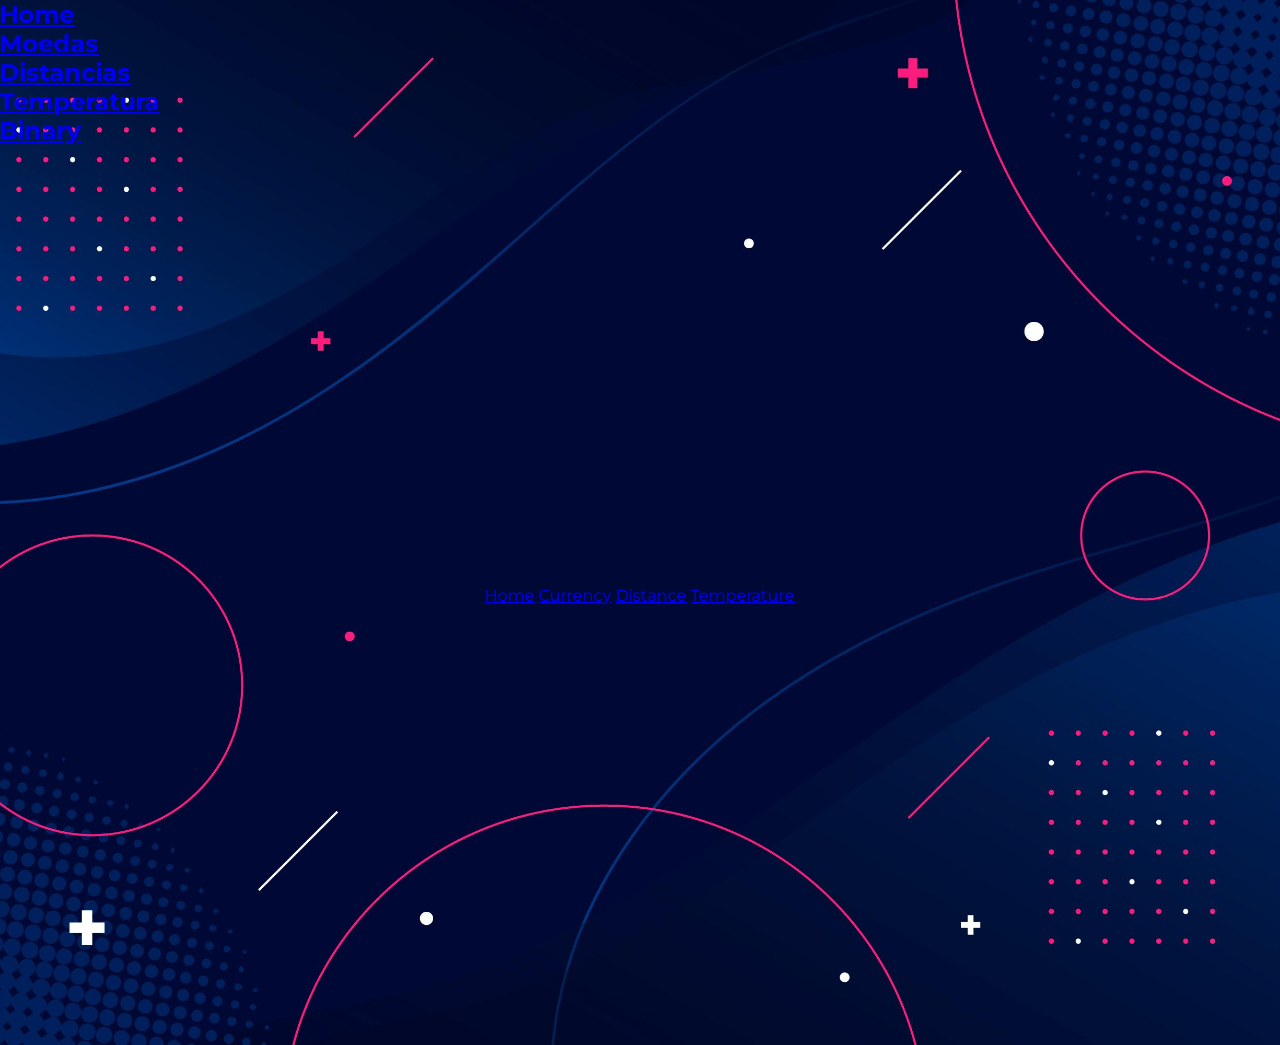
<file: index.html>
<!DOCTYPE html>
<html lang="pt-BR">
<head>

    <meta charset="UTF-8">
    <meta http-equiv="X-UA-Compatible" content="IE=edge">
    <meta name="viewport" content="width=device-width, initial-scale=1.0">
    <title>Conversor De Medidas</title>
    <!-- CSS -->
    <link rel="stylesheet" href="assets/css/style.css" type="text/css">
    <!-- FONTS -->
    <link rel="preconnect" href="https://fonts.googleapis.com">
    <link rel="preconnect" href="https://fonts.gstatic.com" crossorigin>
    <link href="https://fonts.googleapis.com/css2?family=Montserrat:ital,wght@0,400;0,700;1,400&display=swap" rel="stylesheet">
    <!--FAVICON-->
    <link rel="apple-touch-icon" sizes="180x180" href="/apple-touch-icon.png">
    <link rel="icon" type="image/png" sizes="32x32" href="/favicon-32x32.png">
    <link rel="icon" type="image/png" sizes="16x16" href="/favicon-16x16.png">
    <link rel="manifest" href="/site.webmanifest">

</head>

<body class="container-fluid">
    <div>
        <header>
            <div>
                <nav class="navbar navbar-expand-lg bg-body-tertiary">
                    <div class="container">
                        <ul class="nav justify-content-center">
                            <li class="nav-item">
                                <h2><a class="nav-link active" href="index.html">Home</a></h2>
                            </li>
                            <li class="nav-item">
                                <h2><a class="nav-link" href="currency.html">Moedas</a></h2>
                            </li>
                            <li class="nav-item">
                                <h2><a class="nav-link" href="distance.html">Distancias</a></h2>
                            </li>
                            <li class="nav-item">
                                <h2><a class="nav-link" href="temperature.html">Temperatura</a></h2>
                            </li>
                            <li class="nav-item">
                                <h2><a class="nav-link" href="binary.html">Binary</a></h2>
                            </li>
                
                        </ul>
                    </div>       
                </nav>
            </div>
        </header>
    </div>


    <main>

        <div class="container text-center">
            <div class="row">

            </div>
            <div class="row">
                <div class="col-1"></div>
                <div class="col-6">
                    <nav class="nav">
                        <a class="nav-link active" aria-current="page" href="index.html">Home</a>
                        <a class="nav-link" href="currency.html">Currency</a>
                        <a class="nav-link" href="distance.html">Distance</a>
                        <a class="nav-link" href="temperature.html">Temperature</a>
                    </nav>
                </div>
                <div class="col-1"></div>

            </div><!-- end of row -->
        </main>
    </div>

</body>
</file>
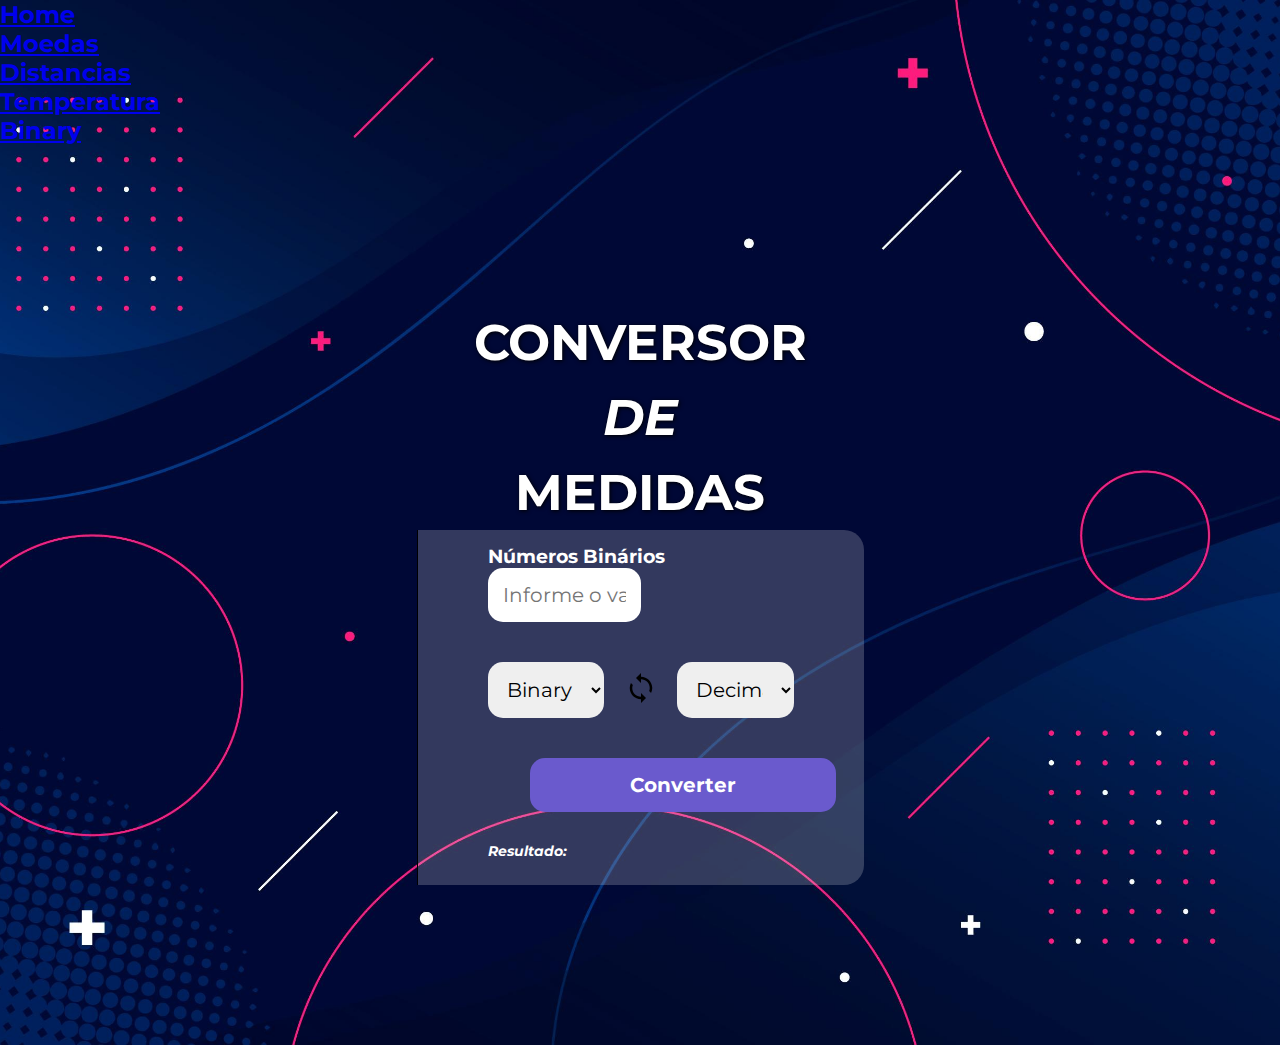
<file: binary.html>
<!DOCTYPE html>
<html lang="pt-BR">
<head>

    <meta charset="UTF-8">
    <meta http-equiv="X-UA-Compatible" content="IE=edge">
    <meta name="viewport" content="width=device-width, initial-scale=1.0">
    <title>Conversor De Medidas</title>
    <!-- CSS -->
    <link rel="stylesheet" href="assets/css/style.css" type="text/css">
    <!-- FONTS -->
    <link rel="preconnect" href="https://fonts.googleapis.com">
    <link rel="preconnect" href="https://fonts.gstatic.com" crossorigin>
    <link href="https://fonts.googleapis.com/css2?family=Montserrat:ital,wght@0,400;0,700;1,400&display=swap" rel="stylesheet">
    <script type="module" src="js/binaryHelper.js"></script>
    <script type="module"  src="js/conversaoBinario.js"></script>
    <!--FAVICON-->
    <link rel="apple-touch-icon" sizes="180x180" href="/apple-touch-icon.png">
    <link rel="icon" type="image/png" sizes="32x32" href="/favicon-32x32.png">
    <link rel="icon" type="image/png" sizes="16x16" href="/favicon-16x16.png">
    <link rel="manifest" href="/site.webmanifest">

</head>
<body> 
    <header>
        <div>
            <nav class="navbar navbar-expand-lg bg-body-tertiary">
                <div class="container">
                    <ul class="nav justify-content-center">
                        <li class="nav-item">
                            <h2><a class="nav-link" href="index.html">Home</a></h2>
                        </li>
                        <li class="nav-item">
                            <h2><a class="nav-link" href="currency.html">Moedas</a></h2>
                        </li>
                        <li class="nav-item">
                            <h2><a class="nav-link" href="distance.html">Distancias</a></h2>
                        </li>
                        <li class="nav-item">
                            <h2><a class="nav-link" href="temperature.html">Temperatura</a></h2>
                        </li>
                        <li class="nav-item">
                            <h2><a class="nav-link" href="binary.html">Binary</a></h2>
                        </li>
            
                    </ul>
                </div>       
            </nav>
        </div>
    </header>

    <main>


        <div class="container-fluid">
            <div class="container-fluid">
                <h1 class="box-left-title">Conversor <br> <i> de </i> <br> Medidas</h1>

                
            </div>

            <div class="box-right">
 
                <form action="#" id="binaryForm">
                    
                    <h3 id="binaryHeader">Números Binários</h3>
                    
                    <input type="text" id="valueToConvert" name="valor" placeholder="Informe o valor" class="input-padrao">

                    <div class="input-group">
                        <select class="input-padrao" id="firstUnitType">
                            <option value="fromBinary">Binary</option>
                            <option value="fromDecimal">Decimal</option>

                        </select>

                        <div class="icone-troca" id="btn-swap">
                            <img src="assets/img/icone-troca.svg" >
                        </div>
                        
                        <select class="input-padrao" id="secondUnitType">                          
                            <option value="toDecimal">Decimal</option>
                            <option value="toBinary">Binary</option>                           
                        </select>
                    </div>

                    <input type="button" id="btn-binaryConverter" value="Converter" class="form-button">

                    <label for="binaryResult">Resultado:</label>
                    <hs id="binaryResult"></h2>

                </form>
            </div>
        </div>
    </main>

   
    
</body>
</html>
</file>
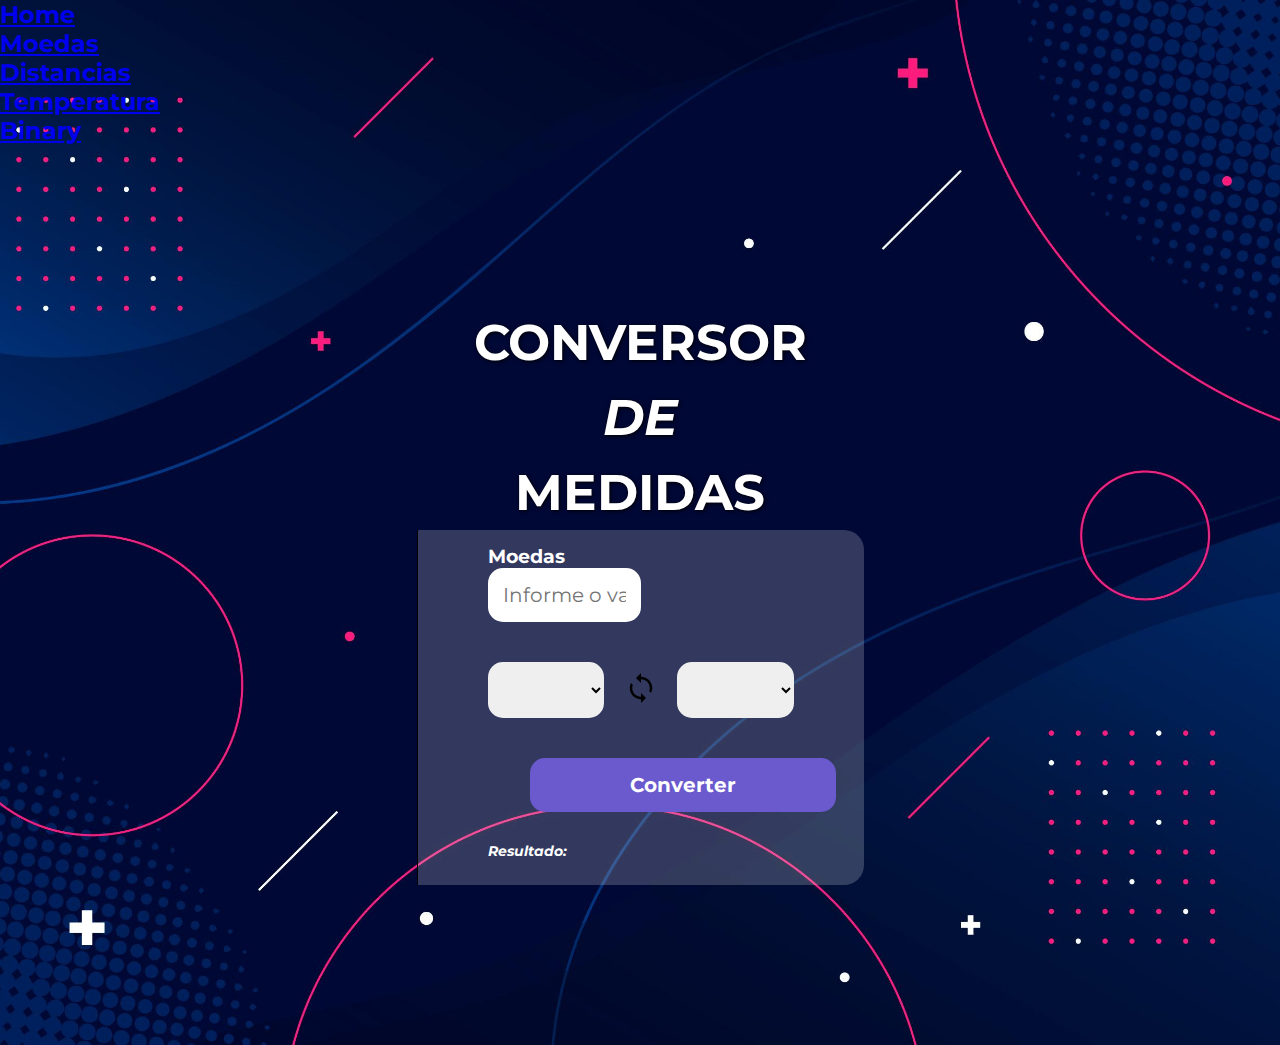
<file: currency.html>
<!DOCTYPE html>
<html lang="pt-BR">
<head>

    <meta charset="UTF-8">
    <meta http-equiv="X-UA-Compatible" content="IE=edge">
    <meta name="viewport" content="width=device-width, initial-scale=1.0">
    <title>Conversor De Medidas</title>
    <!-- CSS -->
    <link rel="stylesheet" href="assets/css/style.css" type="text/css">
    <!-- FONTS -->
    <link rel="preconnect" href="https://fonts.googleapis.com">
    <link rel="preconnect" href="https://fonts.gstatic.com" crossorigin>
    <link href="https://fonts.googleapis.com/css2?family=Montserrat:ital,wght@0,400;0,700;1,400&display=swap" rel="stylesheet">
    <script type="module" src="js/currencyHelper.js"></script>
    <script type="module"  src="js/conversaoMoeda.js"></script>
    <!--FAVICON-->
    <link rel="apple-touch-icon" sizes="180x180" href="/apple-touch-icon.png">
    <link rel="icon" type="image/png" sizes="32x32" href="/favicon-32x32.png">
    <link rel="icon" type="image/png" sizes="16x16" href="/favicon-16x16.png">
    <link rel="manifest" href="/site.webmanifest">

</head>
<body> 
    <header>
        <div>
            <nav class="navbar navbar-expand-lg bg-body-tertiary">
                <div class="container">
                    <ul class="nav justify-content-center">
                        <li class="nav-item">
                            <h2><a class="nav-link" href="index.html">Home</a></h2>
                        </li>
                        <li class="nav-item">
                            <h2><a class="nav-link" href="currency.html">Moedas</a></h2>
                        </li>
                        <li class="nav-item">
                            <h2><a class="nav-link" href="distance.html">Distancias</a></h2>
                        </li>
                        <li class="nav-item">
                            <h2><a class="nav-link" href="temperature.html">Temperatura</a></h2>
                        </li>
                        <li class="nav-item">
                            <h2><a class="nav-link" href="binary.html">Binary</a></h2>
                        </li>
            
                    </ul>
                </div>       
            </nav>
        </div>
    </header>

    <main>


        <div class="container-fluid">
            <div class="container-fluid">
                <h1 class="box-left-title">Conversor <br> <i> de </i> <br> Medidas</h1>

                
            </div>

            <div class="box-right">
 
                <form action="#" id="mainForm">
                    
                    <h3 id="currencyHeader">Moedas</h3>
                    
                    <input type="text" id="valueToConvert" name="valor" placeholder="Informe o valor" class="input-padrao">

                    <div class="input-group">
                        <select class="input-padrao" id="convertFromValueType">
                            <option value=""></option>
                            <option value="real">Real</option>
                            <option value="dolar">Dólar</option>
                            <option value="euro">Euro</option>
                        </select>

                        <div class="icone-troca">
                            <img src="assets/img/icone-troca.svg" >
                        </div>
                        <select class="input-padrao" id="convertToValueType">
                            <option value=""></option>
                            <option value="euro">Euro</option>
                            <option value="real">Real</option>
                            <option value="dolar">Dólar</option>
                            
                        </select>
                    </div>

                    <input type="button" id="btn-currencyConverter" value="Converter" class="form-button">

                    <label for="currencyResult">Resultado:</label>
                    <p id="currencyResult"></p>

                </form>
            </div>
        </div>
    </main>

   
    
</body>
</html>
</file>
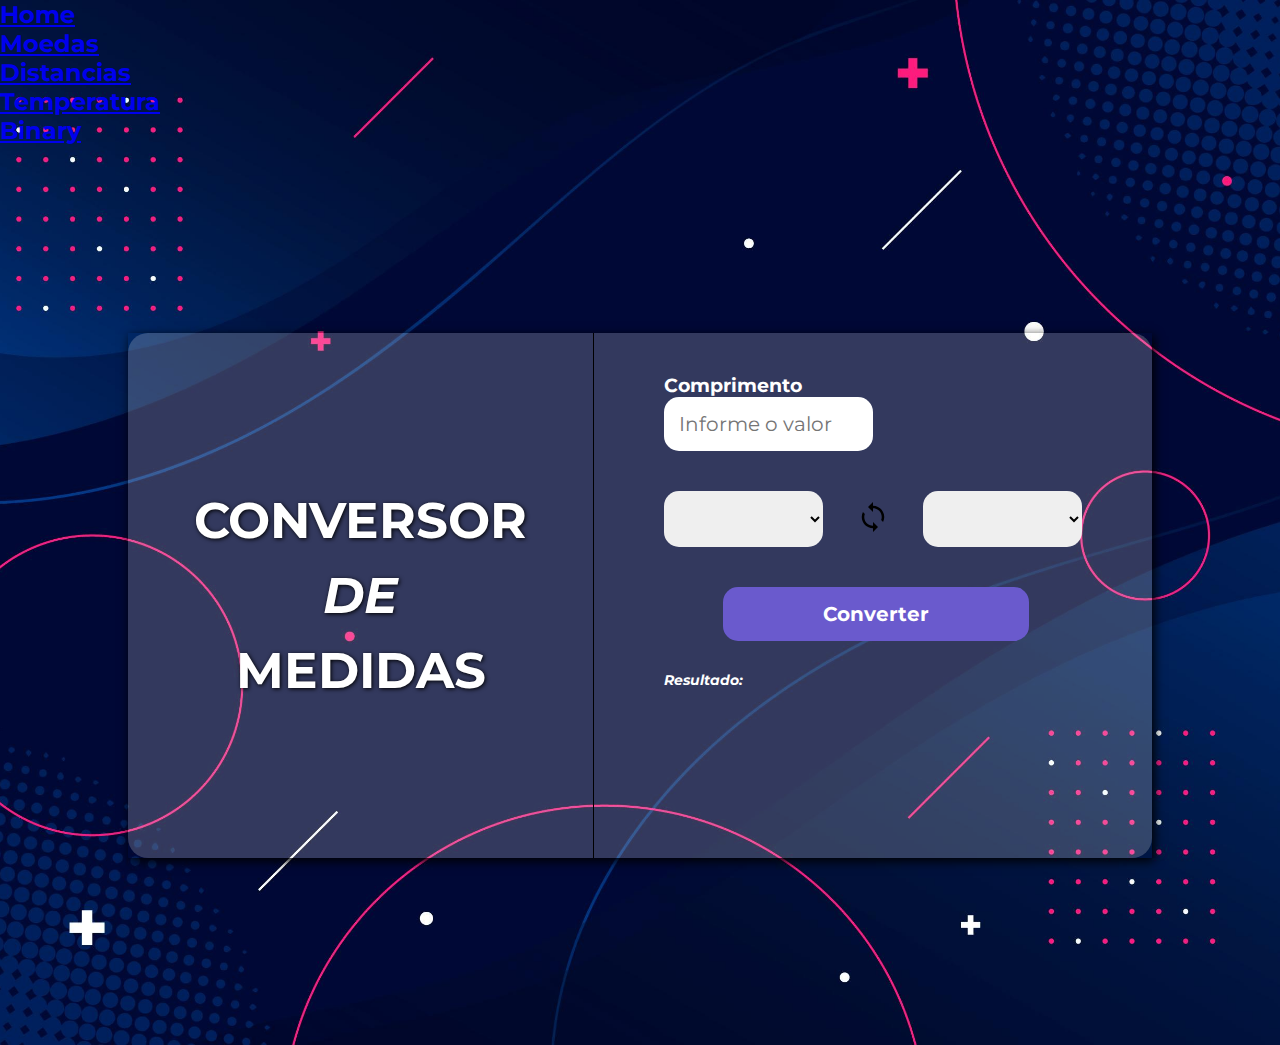
<file: distance.html>
<!DOCTYPE html>
<html lang="pt-BR">
<head>

    <meta charset="UTF-8">
    <meta http-equiv="X-UA-Compatible" content="IE=edge">
    <meta name="viewport" content="width=device-width, initial-scale=1.0">
    <title>Conversor De Medidas</title>
    <!-- CSS -->
    <link rel="stylesheet" href="assets/css/style.css" type="text/css">
    <!-- FONTS -->
    <link rel="preconnect" href="https://fonts.googleapis.com">
    <link rel="preconnect" href="https://fonts.gstatic.com" crossorigin>
    <link href="https://fonts.googleapis.com/css2?family=Montserrat:ital,wght@0,400;0,700;1,400&display=swap" rel="stylesheet">
    <script type="module" src="js/distanceHelper.js"></script>
    <script type="module"  src="js/conversaoDistancia.js"></script>
    <!--FAVICON-->
    <link rel="apple-touch-icon" sizes="180x180" href="/apple-touch-icon.png">
    <link rel="icon" type="image/png" sizes="32x32" href="/favicon-32x32.png">
    <link rel="icon" type="image/png" sizes="16x16" href="/favicon-16x16.png">
    <link rel="manifest" href="/site.webmanifest">

</head>
<body> 
    <header>
        <div>
            <nav class="navbar navbar-expand-lg bg-body-tertiary">
                <div class="container">
                    <ul class="nav justify-content-center">
                        <li class="nav-item">
                            <h2><a class="nav-link" href="index.html">Home</a></h2>
                        </li>
                        <li class="nav-item">
                            <h2><a class="nav-link" href="currency.html">Moedas</a></h2>
                        </li>
                        <li class="nav-item">
                            <h2><a class="nav-link" href="distance.html">Distancias</a></h2>
                        </li>
                        <li class="nav-item">
                            <h2><a class="nav-link" href="temperature.html">Temperatura</a></h2>
                        </li>
                        <li class="nav-item">
                            <h2><a class="nav-link" href="binary.html">Binary</a></h2>
                        </li>
            
                    </ul>
                </div>       
            </nav>
        </div>
    </header>

    <main>
        <div class="box">
            <div class="box-left">
                <h1 class="box-left-title">Conversor <br> <i> de </i> <br> Medidas</h1>
                
            </div>

            <div class="box-right">
                <form action="#" id="distForm">

                    <h3 id="distHeader">Comprimento</h3>

                    
                    <input type="text" id="distToConvert" name="valor" placeholder="Informe o valor" class="input-padrao">

                    <div class="input-group">
                        <select class="input-padrao" id="imperialUnitTypeGroup">
                            <option value=""></option>
                            <option value="milha">Milha</option>
                            <option value="jarda">Jarda</option>
                            <option value="pé">Pé</option>
                            <option value="polegada">Polegada</option>
                        </select>

                        <div class="icone-troca">
                            <img src="assets/img/icone-troca.svg" >
                        </div>
                        <select class="input-padrao" id="metricUnitTypeGroup">
                            <option value=""></option>
                            <option value="centimetro">centímetro</option>
                            <option value="metro">Metro</option>
                            <option value="quilometro">Quilometro</option>
                            
                        </select>
                    </div>

                    <input type="button" id="btn-distConverter" value="Converter" class="form-button">

                    <label for="distResult">Resultado:</label>
                    <p id="distResult"></p>

                </form>
            </div>
        </div>
    </main>

   
    
</body>
</html>
</file>
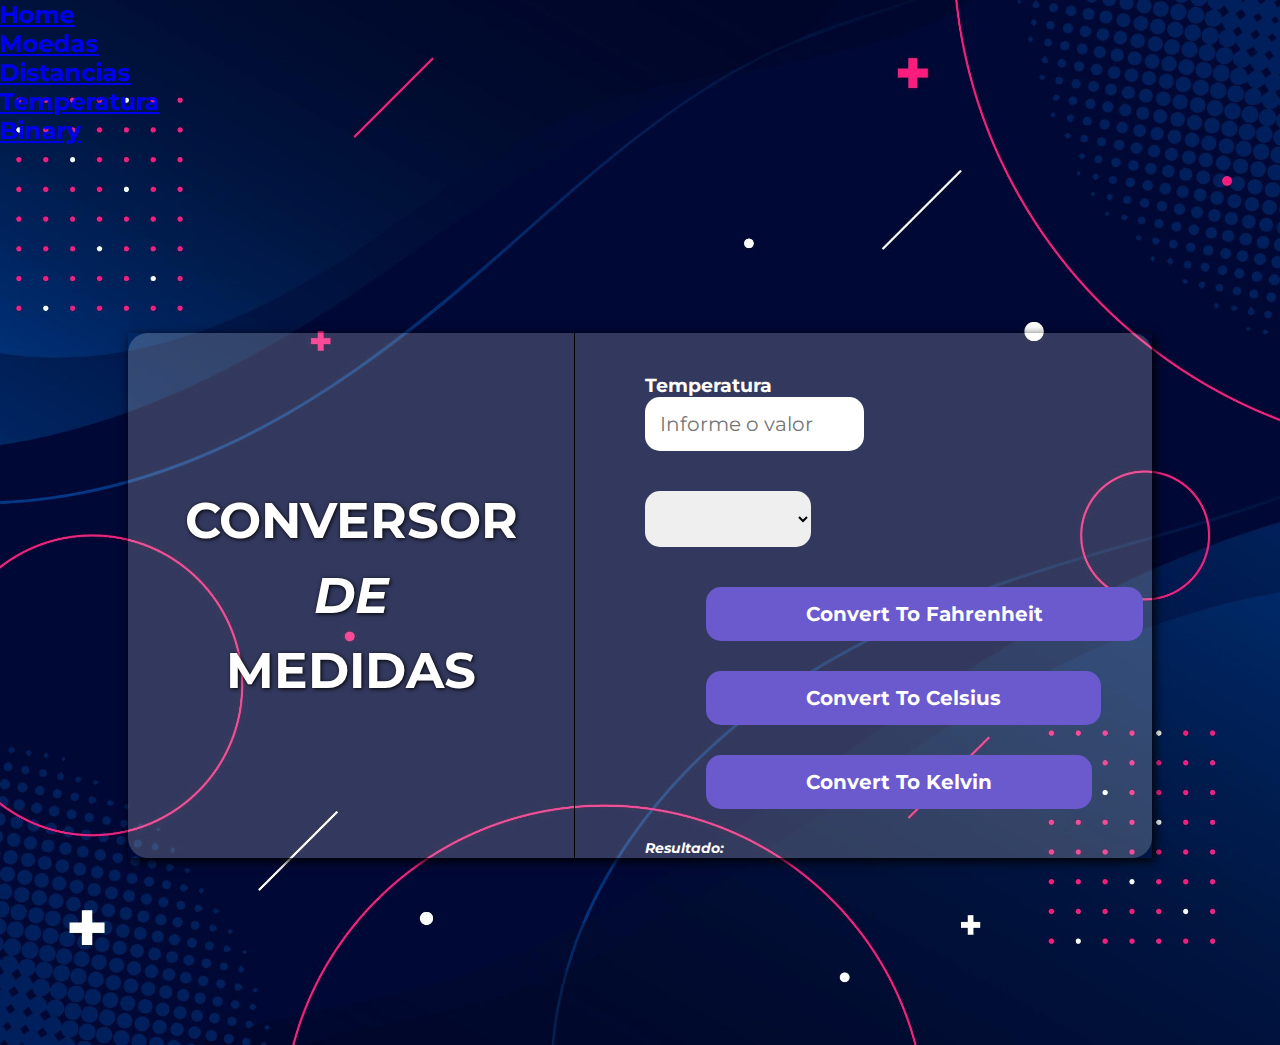
<file: temperature.html>
<!DOCTYPE html>
<html lang="pt-BR">
<head>

    <meta charset="UTF-8">
    <meta http-equiv="X-UA-Compatible" content="IE=edge">
    <meta name="viewport" content="width=device-width, initial-scale=1.0">
    <title>Conversor De Medidas</title>
    <!-- CSS -->
    <link rel="stylesheet" href="assets/css/style.css" type="text/css">
    <!-- FONTS -->
    <link rel="preconnect" href="https://fonts.googleapis.com">
    <link rel="preconnect" href="https://fonts.gstatic.com" crossorigin>
    <link href="https://fonts.googleapis.com/css2?family=Montserrat:ital,wght@0,400;0,700;1,400&display=swap" rel="stylesheet">
    <script type="module" src="js/conversaoTemperatura.js"></script>
    <script type="module"  src="js/temperatureHelper.js"></script>
    <!--FAVICON-->
    <link rel="apple-touch-icon" sizes="180x180" href="/apple-touch-icon.png">
    <link rel="icon" type="image/png" sizes="32x32" href="/favicon-32x32.png">
    <link rel="icon" type="image/png" sizes="16x16" href="/favicon-16x16.png">
    <link rel="manifest" href="/site.webmanifest">



</head>
<body> 
    <div>
        <header>
            <div>
                <nav class="navbar navbar-expand-lg bg-body-tertiary">
                    <div class="container">
                        <ul class="nav justify-content-center">
                            <li class="nav-item">
                                <h2><a class="nav-link active" href="index.html">Home</a></h2>
                            </li>
                            <li class="nav-item">
                                <h2><a class="nav-link" href="currency.html">Moedas</a></h2>
                            </li>
                            <li class="nav-item">
                                <h2><a class="nav-link" href="distance.html">Distancias</a></h2>
                            </li>
                            <li class="nav-item">
                                <h2><a class="nav-link" href="temperature.html">Temperatura</a></h2>
                            </li>
                            <li class="nav-item">
                                <h2><a class="nav-link" href="binary.html">Binary</a></h2>
                            </li>
                
                        </ul>
                    </div>       
                </nav>
            </div>
        </header>
    </div>

    <main>
        <div class="box">
            <div class="box-left">
                <h1 class="box-left-title">Conversor <br> <i> de </i> <br> Medidas</h1>
                
            </div>

            <div class="box-right">
                <form action="#" id="tempForm">

                    <h3 id="tempHeader">Temperatura</h3>

                    
                    <input type="text" id="inputTempValue" name="valor" placeholder="Informe o valor" class="input-padrao">

                    <div class="input-group">
                        <select class="input-padrao" id="select-tempType">
                            <option value=""></option>
                            <option value="fahrenheit">Fahrenheit</option>
                            <option value="celsius">Celsius</option>
                            <option value="kelvin">Kelvin</option>
                        </select>


                    </div>

                    <input type="button" id="btn-convertToFahrenheit" value="Convert To Fahrenheit" class="form-button">
                    <input type="button" id="btn-convertToCelsius" value="Convert To Celsius" class="form-button">
                    <input type="button" id="btn-convertToKelvin" value="Convert To Kelvin" class="form-button">

                    <label for="resultado">Resultado:</label>
                    <p id="tempResult"></p>

                </form>
            </div>
        </div>
    </main>

   
    
</body>
</html>
</file>
<file: assets/css/style.css>
* {
    margin: 0;
    padding: 0;
    box-sizing: border-box;
    font-family: 'Montserrat', 'icones', sans-serif;
}

body {
    background-image: url('../img/bg.jpg');
    background-position: center;
    background-size: cover;
    background-repeat: no-repeat;
    color: #fff;    
}

main {
    height: 100vh;
    display: flex;
    align-items: center;
    justify-content: center;
}

.box {
    width: 1024px;
    margin: 0 auto;
    display: flex;
    box-shadow: 2px 3px 10px #000;
}

.box-left {
    display: flex;
    flex-direction: column;
    justify-content: center;
    flex:1;
    background-color: rgba(255, 255, 255, 0.2);
    padding: 150px 0;
    border-radius: 20px 0 0 20px;

}

.box-left-title {
    font-size: 50px;
    text-align: center;
    font-weight: bold;
    text-transform: uppercase;
    line-height: 1.5;
    text-shadow: 1px 1px 4px #000;
    
}

.box-left-subtitle {
    position: absolute;
    bottom: 0;
    text-align: center;
    font-size: 13px;
    font-style: italic;
    font-weight: bold;
}

.box-right {
    display: flex;
    justify-content: center;
    align-items: center;
    flex: 1.2;
    background-color: rgba(255, 255, 255, 0.2);
    border-radius: 0 20px 20px 0;
    border-left: 1px solid #000;
}

.box-right form {
    padding: 15px 70px;
    width: 100%;
    height: 90%;
}

.box-right form .input-padrao {
    display: block;
    padding: 15px;
    border: none;
    border-radius: 15px;
    outline: none;
    font-size: 20px;
    width: 50%;
}

.box-right form select:not(.input-group select) {
    margin-bottom: 40px;
}

.box-right form .input-group {
    margin: 40px 0;
    display: flex;
    justify-content: space-between;
    align-items: center;    
}

.box-right form .input-group .input-padrao {
    width: 38%;
}

.box-right form .input-group img {
    width: 30px;
    cursor: pointer;
}

.box-right form .form-button {
    display: block;
    padding: 15px 100px;
    margin-left: 14%;
    border: none;
    border-radius: 15px;
    font-size: 20px;
    background-color: slateblue;
    color: #fff;
    font-weight: bold;
    cursor: pointer;
    transition: 500ms background;
    margin-bottom: 30px;
}

.box-right form .form-button:hover {
    background-color: violet;    
}

.box-right form label {
    display: block;
    margin-bottom: 10px;
    font-style: italic;
    font-weight: bold;
    font-size: 14px;
}

.box-right form #resultado {
    width: 100%;
    
}

@media screen and (max-width: 768px) {

    .box {
        display: flex;
        flex-direction: column;
        width: 700px;
    }

    .box-left {
        padding: 10px;
        border-radius: 20px 20px 0 0;
        border-bottom: 1px solid #000;
    }

    .box-left-title {
        font-size: 30px;
    }
    
    .box-right {
        border-radius: 0 0 20px 20px;
        padding: 20px;
    }    

    .form-button {
        margin-right: 100px;
    }

}
</file>
